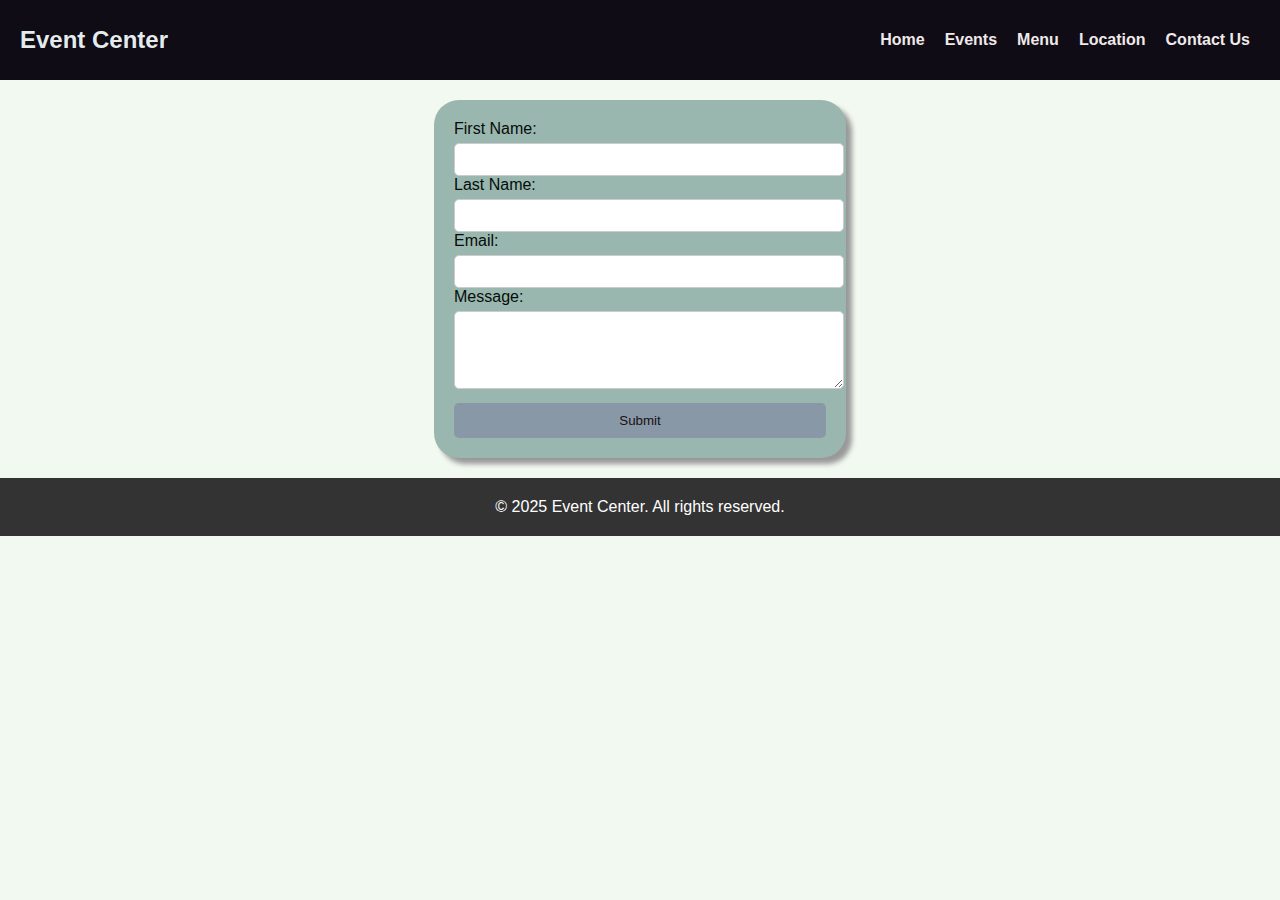
<file: contact.html>
<!DOCTYPE html>
<html lang="en">


<head>
    <meta charset="UTF-8">
    <meta name="viewport" content="width=device-width, initial-scale=1.0">
    <title>Event Center - Contact</title>
    <link rel="stylesheet" href="styles.css">
</head>


<body>
    <header class="site-header">
        <a href="index.html" class="site-logo">Event Center</a>
        <nav class="navbar">
            <ul>
                <li><a href="index.html">Home</a></li>
                <li><a href="events.html">Events</a></li>
                <li><a href="menu.html">Menu</a></li>
                <li><a href="location.html">Location</a></li>
                <li><a href="contact.html">Contact Us</a></li>

            </ul>
        </nav>

    </header>
    
    <main class="site-main">

        <div class="form-container">
            <form action="/action_page.php" method="POST">
                <label for="fname">First Name:</label>
                <input type="text" id="fname" name="fname" required>
        
                <label for="lname">Last Name:</label>
                <input type="text" id="lname" name="lname" required>
        
                <label for="email">Email:</label>
                <input type="email" id="email" name="email" required>
        
                <label for="message">Message:</label>
                <textarea id="message" name="fmessage" rows="4" required></textarea>
        
                <input type="submit" value="Submit">
            </form>
        </div>



    </main>

    <footer>
        <p>&copy; 2025 Event Center. All rights reserved.</p>
    </footer>
</body>
</html>
</file>
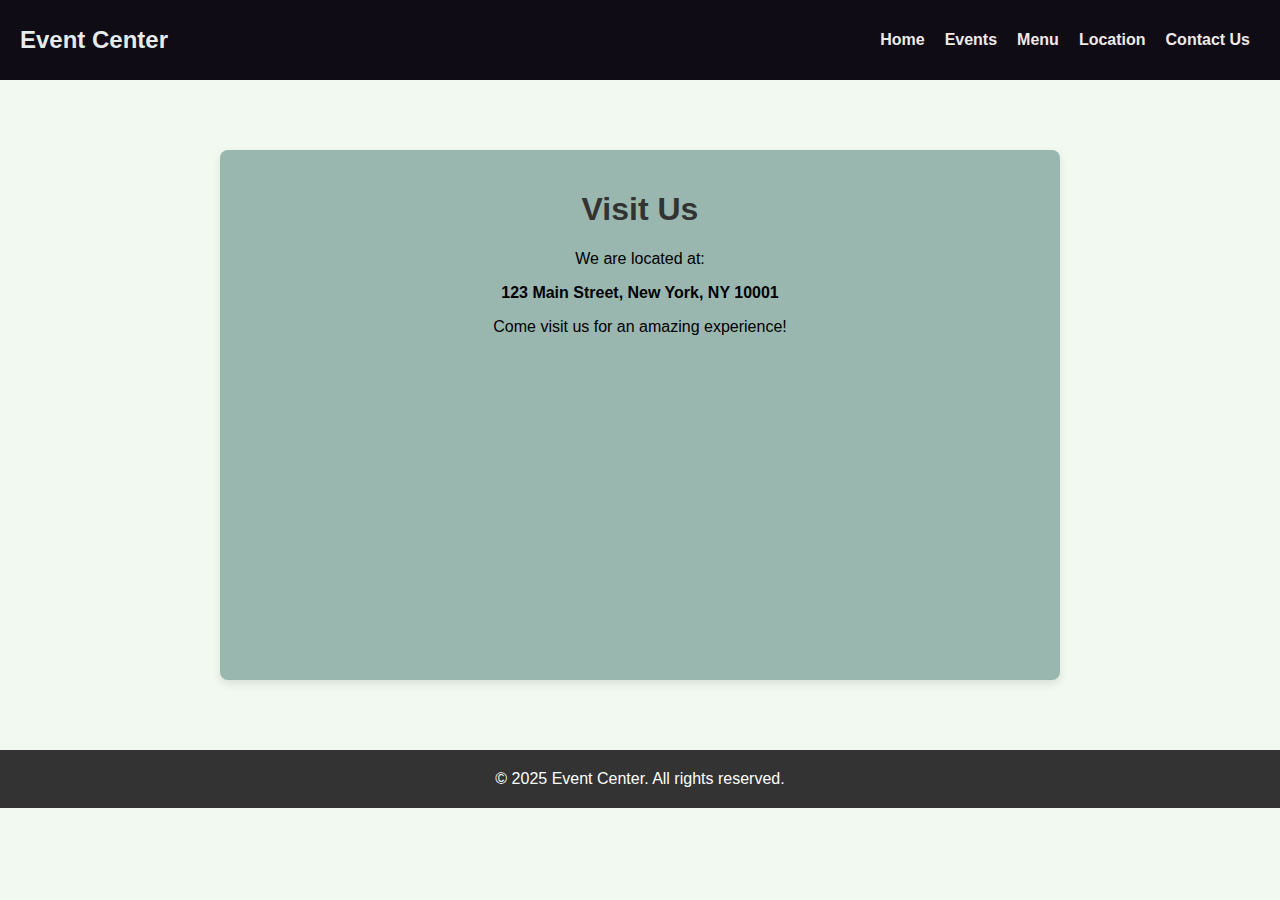
<file: location.html>
<!DOCTYPE html>
<html lang="en">


<head>
    <meta charset="UTF-8">
    <meta name="viewport" content="width=device-width, initial-scale=1.0">
    <title>Event Center - Location</title>
    <link rel="stylesheet" href="styles.css">
</head>


<body>
    <header class="site-header">
        <a href="index.html" class="site-logo">Event Center</a>
        <nav class="navbar">
            <ul>
                <li><a href="index.html">Home</a></li>
                <li><a href="events.html">Events</a></li>
                <li><a href="menu.html">Menu</a></li>
                <li><a href="location.html">Location</a></li>
                <li><a href="contact.html">Contact Us</a></li>

            </ul>
        </nav>

    </header>
    
    <main class="site-main">
        <div class="container">
            <h1>Visit Us</h1>
            <p>We are located at:</p>
            <p><strong>123 Main Street, New York, NY 10001</strong></p>
            <p>Come visit us for an amazing experience!</p>
        
            <div class="map-container">
                <iframe 
                    src="https://www.google.com/maps/embed?pb=!1m18!1m12!1m3!1d3023.855744574921!2d-74.00601528459563!3d40.71277577933083!2m3!1f0!2f0!3f0!3m2!1i1024!2i768!4f13.1!3m3!1m2!1s0x89c25a19d5c47c3b%3A0x80f78f1e2c34a72b!2s123%20Main%20St%2C%20New%20York%2C%20NY%2010001%2C%20USA!5e0!3m2!1sen!2sus!4v1600000000000!5m2!1sen!2sus" 
                    allowfullscreen="">
                </iframe>
            </div>
        </div>
    </main>

    <footer>
        <p>&copy; 2025 Event Center. All rights reserved.</p>
    </footer>
</body>
</html>
</file>
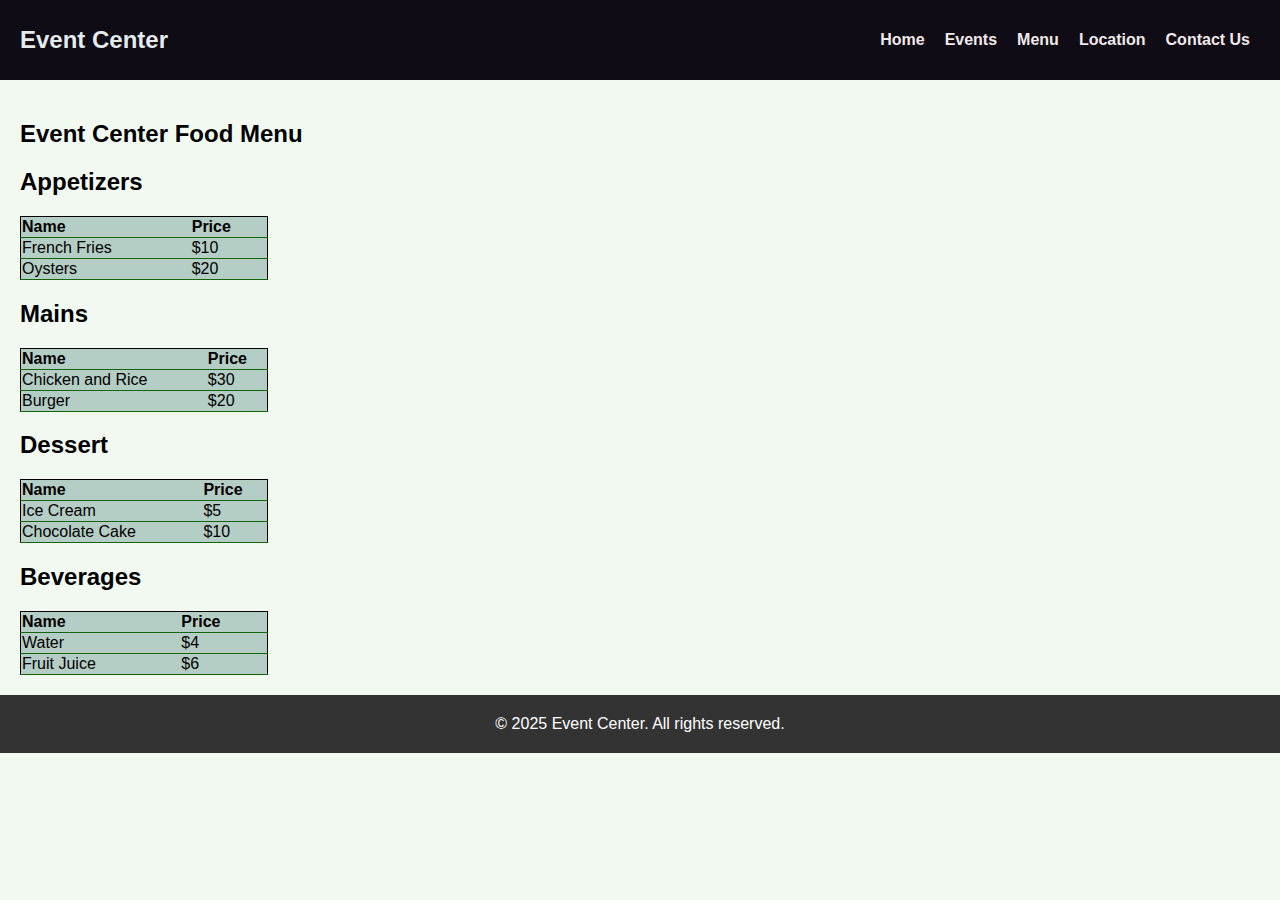
<file: menu.html>
<!DOCTYPE html>
<html lang="en">


<head>
    <meta charset="UTF-8">
    <meta name="viewport" content="width=device-width, initial-scale=1.0">
    <title>Event Center - Menu</title>
    <link rel="stylesheet" href="styles.css">
</head>


<body>
    <header class="site-header">
        <a href="index.html" class="site-logo">Event Center</a>
        <nav class="navbar">
            <ul>
                <li><a href="index.html">Home</a></li>
                <li><a href="events.html">Events</a></li>
                <li><a href="menu.html">Menu</a></li>
                <li><a href="location.html">Location</a></li>
                <li><a href="contact.html">Contact Us</a></li>

            </ul>
        </nav>

    </header>
    
    <main class="site-main">
        <section class="menu">
    
            <h2>Event Center Food Menu</h2>
            <div class="menu">
                <h2>Appetizers</h2>
                <table style="width:20%">
                 
                        <tr>
                          <th>Name</th>
                          <th>Price</th>
                        </tr>
                        <tr>
                          <td>French Fries</td>
                          <td>$10</td>
                        </tr>
                        <tr>
                          <td>Oysters</td>
                          <td>$20</td>
                        </tr>
                      </table>
            </div>
              
            <div class="menu">
                <h2>Mains</h2>
                <table style="width:20%">
                    <tr>
                        <th>Name</th>
                        <th>Price</th>
                    </tr>
                    <tr>
                        <td>Chicken and Rice</td>
                        <td>$30</td>
                    </tr>
                    <tr>
                        <td>Burger</td>
                  <td td>$20</td>
                </tr>
              </table>
            </div>

            <div class="menu">
            <h2>Dessert</h2>
            <table style="width:20%">
               
                <tr>
                    <th>Name</th>
                    <th>Price</th>
                </tr>
                <tr>
                    <td>Ice Cream</td>
                    <td>$5</td>
                </tr>
                <tr>
                    <td>Chocolate Cake</td>
                    <td>$10</td>
                </tr>
                </table>
            </div>

            <div class="menu">
                <h2>Beverages</h2>
                <table style="width:20%">
                        <tr>
                          <th>Name</th>
                          <th>Price</th>
                        </tr>
                        <tr>
                          <td>Water</td>
                          <td>$4</td>
                        </tr>
                        <tr>
                          <td>Fruit Juice</td>
                          <td>$6</td>
                        </tr>
                      </table>
            </div>

                
            
            
    
    
         </section>
    </main>

    <footer>
        <p>&copy; 2025 Event Center. All rights reserved.</p>
    </footer>
</body>
</html>
</file>
<file: styles.css>
body {
    font-family: 'Trebuchet MS', 'Lucida Sans Unicode', 'Lucida Grande', 'Lucida Sans', Arial, sans-serif;
    margin: 0;
    display: flex;
    flex-direction: column;
    height: 100vh;
    background-color: rgb(242, 249, 240);
   
}

.site-header{
    display: flex;
    justify-content: space-between;
    align-items: center;
    padding: 15px 20px;
    background-color: rgb(16, 12, 21);

}


.navbar a {
    text-decoration: none;
    color: rgb(239, 233, 233);
    font-weight: bold;
}

.navbar ul {
    display: flex;
    list-style: none;

}

.navbar ul li {
    margin: 0 10px;
}

.site-logo {
    font-size: 1.5rem;
    font-weight: bold;
    color: rgba(242, 250, 251, 0.953);
    text-decoration: none;
}

.site-main {
    padding: 20px;

}

.welcome {
    border-radius: 25px;
    text-align: center;
    padding: 40px 20px;
    background-color: rgb(153, 183, 174);
    color: rgb(9, 16, 14);
    font-family:'Trebuchet MS', 'Lucida Sans Unicode', 'Lucida Grande', 'Lucida Sans', Arial, sans-serif;
}

/* Style events container */
.events {
    text-decoration: none;
    margin-top: 20px;
    padding: 40px 20px;
    border-radius: 25px;
}

/* Style individual event card */
.event {
    text-decoration: none;
    padding: 20px;
    text-align: center;
    border-radius: 15px;
    border: black 1px solid;
    max-width: 300px;
    -webkit-box-shadow: 6px 6px 5px 0px rgba(153, 153, 153, 1);
    -moz-box-shadow: 6px 6px 5px 0px rgba(153, 153, 153, 1);
    box-shadow: 6px 6px 5px 0px rgba(153, 153, 153, 1);
}

/* Style event images */
.event img {
    width: 100%;
    border-radius: 8px;
    margin-bottom: 10px;
}

@media screen and (max-width: 600px) {
    .event-grid {
        grid-template-columns: 1fr;
    }
}

/* Flexbox Approach Styling */
.event-flexbox {
    display: flex;
    justify-content: space-around;
    flex-wrap: wrap;
    gap: 20px;
    color: #000;;
}

footer {
    background-color: #333;
    color: white;
    text-align: center;
    padding: 4px 0;
}

.form-container {
    background: #fff;
    display: flex;
    flex-wrap: wrap;
    flex-direction: column;
    width: 30%;
    margin: auto;
    background-color: rgb(153, 183, 174);
    padding: 20px;
    border-radius: 25px;
    color: rgb(6, 12, 10);
    box-shadow: 6px 6px 5px 0px rgba(153, 153, 153, 1);
   
}

input, textarea {
    width: 100%;
    padding: 8px;
    margin-top: 5px;
    border: 1px solid #ccc;
    border-radius: 5px;
}

textarea {
    resize: vertical;
}

input[type="submit"] {
    background-color: #8998a7;
    color: rgb(24, 17, 17);
    padding: 10px;
    border: none;
    border-radius: 5px;
    cursor: pointer;
    margin-top: 10px;
}

input[type="submit"]:hover {
    background-color: #94d398;
}




a {
    text-decoration: none;
  }

table {
    text-align: left;
    width: 50%;
    border: 1px solid black;
    border-radius: 5px;
    border-collapse: collapse;
    background-color: rgb(180, 205, 197);
  }

  
  tr {
    border-bottom: 1px solid #16640a;
  }

  .container {
    max-width: 800px;
    margin: 50px auto;
    padding: 20px;
    background: rgb(153, 183, 174);
    box-shadow: 0px 4px 10px rgba(0, 0, 0, 0.1);
    border-radius: 8px;
    text-align: center;
}

h1 {
    color: #333;
}

.info {
    font-size: 16px;
    color: #555;
    margin-bottom: 15px;
}

.hours, .landmarks {
    margin-top: 20px;
    padding: 10px;
    background: rgb(153, 183, 174);
    border-radius: 8px;
}

.map-container {
    margin-top: 20px;
}

iframe {
    width: 100%;
    height: 300px;
    border: none;
    border-radius: 8px;
}
</file>
